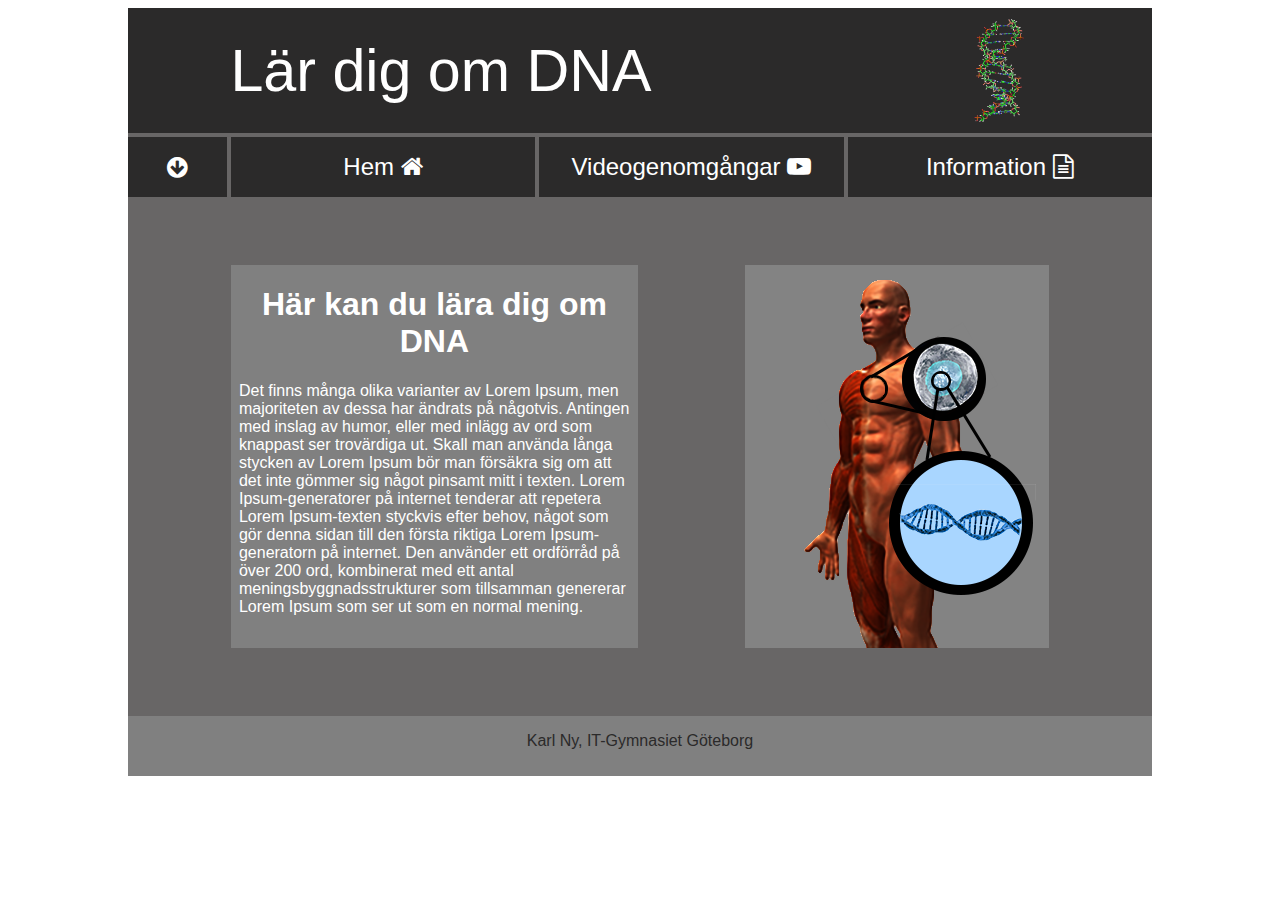
<file: slutprojekt/site/public/index.html>
<!DOCTYPE html>
<html lang="en">
<head>
    <meta charset="UTF-8">
    <meta name="viewport" content="width=device-width, initial-scale=1.0">
    <meta http-equiv="X-UA-Compatible" content="ie=edge">
    <link rel="stylesheet" href="https://cdnjs.cloudflare.com/ajax/libs/font-awesome/4.7.0/css/font-awesome.min.css">
    <link rel="stylesheet"  href="https://fonts.googleapis.com/icon?family=Material+Icons">
    <link rel="stylesheet" href="css/css.css">
    <title>Läran om DNA</title>
    <script src="js/js.js" ></script>
</head>
<body>
    
    <div class="container">
        
        <header>
            <div class="titel">
                <p>Lär dig om DNA</p>
            </div>
            <div class="dnagif">
                <img src="img/dnagif.gif" alt="dnagif" style="width:75px;height:124px;">
            </div>
        </header>

        <nav>
            <i class="material-icons" style="color:white;">menu</i>
                <div class="menu" onclick="toggleMenu()">
                    <i class="fa fa-arrow-circle-down" style="font-size:24px;color:white; margin: auto;" ></i>
                </div>
                    <div class="bar">
                        <p class="menutitle">Sidor du kan använda dig av för mer fakta</p>    
                            <div class="menutext">
                                <li>
                                    <a href="http://ehinger.nu/undervisning/">Ehinger.nu</a>
                                </li>
                            </div>
                            <div class="menutext">
                                <li>
                                    <a href="http://kemi2-dennis.weebly.com/biokemi.html">Genetik.nu</a>
                                </li>
                            </div>
                            <div class="menutext">
                                <li>
                                    <a href="https://genteknik.nu/dna/">Kemi 2 med Dennis</a>
                                </li>
                            </div>
                    </div>
                        
                        <div class="hem">
                            <a href="index.html">Hem <i class="fa fa-home" style="font-size:24px"></i></a>
                        </div>
                
                        <div class="videos">
                            <a href="video.html">Videogenomgångar <i class="fa fa-youtube-play" style="font-size:24px"></i></a>
                        </div>
                
                        <div class="info">
                            <a href="info.html">Information <i class="fa fa-file-text-o" style="font-size:24px"></i></a>
                        </div>

            <div class="menu2" onclick="toggleMenumobile()"></div>
        </nav>

            <div class="bar2">
                <div class="hem2">
                    <a href="index.html">Hem <i class="fa fa-home" style="font-size:24px"></i></a>
                </div>
            
                <div class="videos2">
                    <a href="video.html">Videogenomgångar <i class="fa fa-youtube-play" style="font-size:24px"></i></a>
                </div>
            
                <div class="info2">
                    <a href="info.html">Information <i class="fa fa-file-text-o" style="font-size:24px"></i></a>
                </div>
                    <p class="menutitle">Sidor du kan använda dig av för mer fakta</p>    
                
                    <div class="menutext">
                        <li>
                            <a href="http://ehinger.nu/undervisning/">Ehinger.nu</a>
                        </li>
                    </div>
                    <div class="menutext">
                        <li>
                            <a href="http://kemi2-dennis.weebly.com/biokemi.html">Genetik.nu</a>
                        </li>
                    </div>
                    <div class="menutext">
                        <li>
                            <a href="https://genteknik.nu/dna/">Kemi 2 med Dennis</a>
                        </li>
                    </div>
            </div>
        
        <main>
            <article class="art1">
    <h1 class="index_rubrik">Här kan du lära dig om DNA</h1>
    <div class="index_brod">Det finns många olika varianter av Lorem Ipsum, men majoriteten av dessa har ändrats på någotvis. Antingen med inslag av humor, eller med inlägg av ord som knappast ser trovärdiga ut. Skall man använda långa stycken av Lorem Ipsum bör man försäkra sig om att det inte gömmer sig något pinsamt mitt i texten. Lorem Ipsum-generatorer på internet tenderar att repetera Lorem Ipsum-texten styckvis efter behov, något som gör denna sidan till den första riktiga Lorem Ipsum-generatorn på internet. Den använder ett ordförråd på över 200 ord, kombinerat med ett antal meningsbyggnadsstrukturer som tillsamman genererar Lorem Ipsum som ser ut som en normal mening.</div>
</article>

<div class="indexbild">
    <div class="mobildiv">

    </div>
</div>


        </main>
        <footer>
            <p>Karl Ny, IT-Gymnasiet Göteborg</p>
        </footer>
    </div>
</body>

</html>
</file>
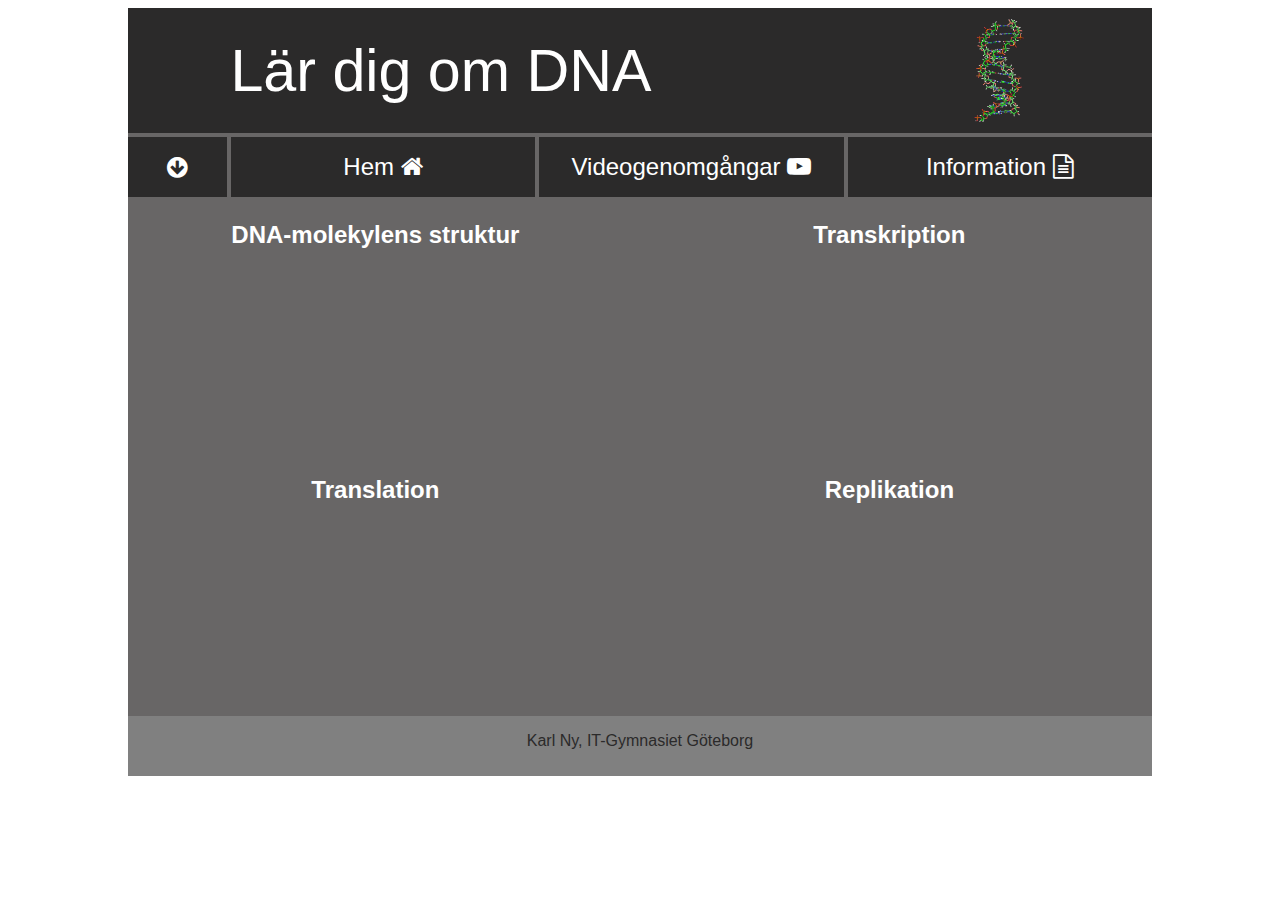
<file: slutprojekt/site/public/video.html>
<!DOCTYPE html>
<html lang="en">
<head>
    <meta charset="UTF-8">
    <meta name="viewport" content="width=device-width, initial-scale=1.0">
    <meta http-equiv="X-UA-Compatible" content="ie=edge">
    <link rel="stylesheet" href="https://cdnjs.cloudflare.com/ajax/libs/font-awesome/4.7.0/css/font-awesome.min.css">
    <link rel="stylesheet"  href="https://fonts.googleapis.com/icon?family=Material+Icons">
    <link rel="stylesheet" href="css/css.css">
    <title>Läran om DNA</title>
    <script src="js/js.js" ></script>
</head>
<body>
    
    <div class="container">
        
        <header>
            <div class="titel">
                <p>Lär dig om DNA</p>
            </div>
            <div class="dnagif">
                <img src="img/dnagif.gif" alt="dnagif" style="width:75px;height:124px;">
            </div>
        </header>

        <nav>
            <i class="material-icons" style="color:white;">menu</i>
                <div class="menu" onclick="toggleMenu()">
                    <i class="fa fa-arrow-circle-down" style="font-size:24px;color:white; margin: auto;" ></i>
                </div>
                    <div class="bar">
                        <p class="menutitle">Sidor du kan använda dig av för mer fakta</p>    
                            <div class="menutext">
                                <li>
                                    <a href="http://ehinger.nu/undervisning/">Ehinger.nu</a>
                                </li>
                            </div>
                            <div class="menutext">
                                <li>
                                    <a href="http://kemi2-dennis.weebly.com/biokemi.html">Genetik.nu</a>
                                </li>
                            </div>
                            <div class="menutext">
                                <li>
                                    <a href="https://genteknik.nu/dna/">Kemi 2 med Dennis</a>
                                </li>
                            </div>
                    </div>
                        
                        <div class="hem">
                            <a href="index.html">Hem <i class="fa fa-home" style="font-size:24px"></i></a>
                        </div>
                
                        <div class="videos">
                            <a href="video.html">Videogenomgångar <i class="fa fa-youtube-play" style="font-size:24px"></i></a>
                        </div>
                
                        <div class="info">
                            <a href="info.html">Information <i class="fa fa-file-text-o" style="font-size:24px"></i></a>
                        </div>

            <div class="menu2" onclick="toggleMenumobile()"></div>
        </nav>

            <div class="bar2">
                <div class="hem2">
                    <a href="index.html">Hem <i class="fa fa-home" style="font-size:24px"></i></a>
                </div>
            
                <div class="videos2">
                    <a href="video.html">Videogenomgångar <i class="fa fa-youtube-play" style="font-size:24px"></i></a>
                </div>
            
                <div class="info2">
                    <a href="info.html">Information <i class="fa fa-file-text-o" style="font-size:24px"></i></a>
                </div>
                    <p class="menutitle">Sidor du kan använda dig av för mer fakta</p>    
                
                    <div class="menutext">
                        <li>
                            <a href="http://ehinger.nu/undervisning/">Ehinger.nu</a>
                        </li>
                    </div>
                    <div class="menutext">
                        <li>
                            <a href="http://kemi2-dennis.weebly.com/biokemi.html">Genetik.nu</a>
                        </li>
                    </div>
                    <div class="menutext">
                        <li>
                            <a href="https://genteknik.nu/dna/">Kemi 2 med Dennis</a>
                        </li>
                    </div>
            </div>
        
        <main>
            <article class="art2">
    <div class="vidtitel1">
        <h2>DNA-molekylens struktur</h2>
    </div>  

    <div class="film1">
        <iframe src="https://www.youtube.com/embed/3Beb1QJaKhU" frameborder="0" allow="autoplay; encrypted-media" allowfullscreen width="210" height="85"></iframe>
    </div>
</article>

<article class="art3">
    <div class="vidtitel2">
        <h2>Transkription</h2>
    </div>  

    <div class="film2">
        <iframe src="https://www.youtube.com/embed/0dhg1bwtyIY" frameborder="0" allow="autoplay; encrypted-media" allowfullscreen width="210" height="85"></iframe>
    </div>
</article>

<article class="art4">
    <div class="vidtitel3">
        <h2>Translation</h2>
    </div>  

    <div class="film3">
        <iframe src="https://www.youtube.com/embed/BsChDDLz8aU" frameborder="0" allow="autoplay; encrypted-media" allowfullscreen width="210" height="85"></iframe>
    </div>
</article>

<article class="art5">
    <div class="vidtitel4">
        <h2>Replikation</h2>
    </div>  

    <div class="film4">
        <iframe src="https://www.youtube.com/embed/Jur0Wh4HouQ" frameborder="0" allow="autoplay; encrypted-media" allowfullscreen width="210" height="85"></iframe>
    </div>
</article>
        </main>
        <footer>
            <p>Karl Ny, IT-Gymnasiet Göteborg</p>
        </footer>
    </div>
</body>

</html>
</file>
<file: slutprojekt/site/public/css/css.css>
.container{height:768px;width:1024px;margin-left:auto;margin-right:auto;grid-template-columns:repeat(10,1fr);grid-template-rows:repeat(12,1fr);display:grid;grid-column-gap:4px;grid-row-gap:4px;background-color:#686666;font-family:'Trebuchet MS','Lucida Sans Unicode','Lucida Grande','Lucida Sans',Arial,sans-serif}header{grid-column:1 / 11;grid-row:1 / 3;display:grid;color:white;grid-template-columns:repeat(10,1fr);grid-template-rows:repeat(2,1fr);background-color:#2b2a2a;z-index:+2}.titel{grid-column:2 / 7;grid-row:1 / 3;font-size:370%;display:grid;align-content:center}.dnagif{grid-column:9 / 10;display:grid;justify-content:center}nav{grid-column:1 / 11;grid-row:3 / 4;display:grid;grid-template-columns:repeat(10,1fr);grid-template-rows:repeat(1,1fr);grid-column-gap:4px;font-family:'Trebuchet MS','Lucida Sans Unicode','Lucida Grande','Lucida Sans',Arial,sans-serif;font-size:150%;z-index:+2}.menu{grid-column:1 / 2;grid-template-columns:repeat(1,1fr);grid-template-rows:repeat(1,1fr);display:grid;position:relative;background-color:#2b2a2a}.menu:hover{grid-column:1 / 2;align-content:center;justify-content:center;background-color:turquoise;transition:1s}.menutext{color:white}.menutext:hover{background-color:turquoise;transition:1s}.bar{position:absolute;z-index:+1;transition:1s;background-color:#2b2a2a;margin-top:65px;padding:10px;opacity:0}li{list-style-type:none;font-size:80%}.menutitle{font-size:90%;color:white;padding-top:10%}.show{display:block}.animation{opacity:1}.hem{grid-column:2 / 5;text-align:center;background-color:#2b2a2a;display:grid;align-content:center}.hem:hover{grid-column:2 / 5;text-align:center;background-color:turquoise;transition:1s}.videos{grid-column:5 / 8;text-align:center;background-color:#2b2a2a;display:grid;align-content:center}.videos:hover{grid-column:5 / 8;text-align:center;background-color:turquoise;transition:1s}.info{grid-column:8 / 11;text-align:center;background-color:#2b2a2a;display:grid;align-content:center}.info:hover{grid-column:8 / 11;text-align:center;background-color:turquoise;transition:1s}a{text-decoration:none;color:white;font-family:'Trebuchet MS','Lucida Sans Unicode','Lucida Grande','Lucida Sans',Arial,sans-serif}main{grid-column:1 / 11;grid-row:4 / 12;display:grid;grid-template-columns:repeat(10,1fr);grid-template-rows:repeat(8,1fr);grid-column-gap:4px;font-family:'Trebuchet MS','Lucida Sans Unicode','Lucida Grande','Lucida Sans',Arial,sans-serif;font-size:100%}footer{grid-column:1 / 11;grid-row:12 / 13;display:grid;grid-template-columns:repeat(1,1fr);grid-template-rows:repeat(1,1fr);grid-column-gap:4px;font-family:'Trebuchet MS','Lucida Sans Unicode','Lucida Grande','Lucida Sans',Arial,sans-serif;font-size:100%;background-color:grey;text-align:center;color:#2b2a2a}.art1{grid-column:2 / 6;grid-row:2 / 8;grid-template-columns:repeat(1,1fr);grid-template-rows:repeat(1,1fr);background-color:grey;color:white}.index_rubrik{text-align:center}.index_brod{padding-left:2%;padding-right:2%}.indexbild{grid-column:7 / 10;grid-row:2 / 8;grid-template-columns:repeat(1,1fr);grid-template-rows:repeat(1,1fr);display:grid;background-color:grey}.mobildiv{grid-column:1 / 2;grid-row:1 / 2;background-image:url(../img/indexdesktop.png)}.vidtitel1{grid-column:2 / 5;grid-row:1 / 2;grid-template-columns:repeat(1,1fr);grid-template-rows:repeat(1,1fr);color:white;text-align:center;padding-right:5%}.film1{grid-column:2 / 5;grid-row:2 / 5;padding-left:8%}.vidtitel2{grid-column:7 / 10;grid-row:1 / 2;grid-template-columns:repeat(1,1fr);grid-template-rows:repeat(1,1fr);color:white;text-align:center;padding-right:5%}.film2{grid-column:7 / 10;grid-row:2 / 5;padding-left:8%}.vidtitel3{grid-column:2 / 5;grid-row:5 / 6;grid-template-columns:repeat(1,1fr);grid-template-rows:repeat(1,1fr);color:white;text-align:center;padding-right:5%}.film3{grid-column:2 / 5;grid-row:6 / 9;padding-left:8%}.vidtitel4{grid-column:7 / 10;grid-row:5 / 6;grid-template-columns:repeat(1,1fr);grid-template-rows:repeat(1,1fr);color:white;text-align:center;padding-right:5%}.film4{grid-column:7 / 10;grid-row:6 / 9;padding-left:8%}.art2{grid-column:2 / 5;grid-row:1 / 5;grid-template-columns:repeat(1,1fr);grid-template-rows:repeat(1,1fr)}.art3{grid-column:7 / 10;grid-row:1 / 5;grid-template-columns:repeat(1,1fr);grid-template-rows:repeat(1,1fr)}.art4{grid-column:2 / 5;grid-row:5 / 8;grid-template-columns:repeat(1,1fr);grid-template-rows:repeat(1,1fr)}.art5{grid-column:7 / 10;grid-row:5 / 8;grid-template-columns:repeat(1,1fr);grid-template-rows:repeat(1,1fr)}.art6{grid-column:2 / 5;grid-row:2 / 5;grid-template-columns:repeat(1,1fr);grid-template-rows:repeat(1,1fr);background-color:grey;font-size:120%;color:white}.map{grid-column:7 / 10;grid-row:2 / 8;grid-template-columns:repeat(1,1fr);grid-template-rows:repeat(1,1fr);background-color:grey}.infobild1{grid-column:2 / 5;grid-row:6 / 8;grid-template-columns:repeat(1,1fr);grid-template-rows:repeat(1,1fr);background-color:grey;background-image:url(../img/desktopspritesheet.png)}.adress{text-align:center}.menu2{display:none}.bg-it_gymnasiet{width:127px;height:127px;background:url('css_sprites.png') -177px -0}.bg-origovägen{width:177px;height:127px;background:url('css_sprites.png') -0 -0}.bar2{display:none}.material-icons{display:none}.material-icons{display:none}@media only screen and (max-device-width:670px){.container{width:100vw;height:100vh;grid-template-columns:repeat(6,1fr);grid-template-rows:repeat(17,1fr);padding:auto;margin:auto}header{grid-column:1 / 6;grid-row:1 / 3;display:grid;color:white;grid-template-columns:repeat(6,1fr);grid-template-rows:repeat(2,1fr);background-color:#2b2a2a;z-index:+2}.titel{grid-column:1 / 6;grid-row:1 / 3;font-size:170%;display:grid;align-content:center;padding-left:5%}.dnagif{grid-column:5 / 6;display:grid;justify-content:center;display:none}nav{grid-column:6 / 7;grid-row:1 / 3;grid-template-columns:repeat(3,1fr);grid-template-rows:repeat(3,1fr);font-family:'Trebuchet MS','Lucida Sans Unicode','Lucida Grande','Lucida Sans',Arial,sans-serif;font-size:150%;column-gap:0;z-index:+2;background-color:#2b2a2a;justify-content:center;display:flex}.menu{grid-column:1 / 2;grid-template-columns:repeat(1,1fr);grid-template-rows:repeat(1,1fr);display:grid;position:relative;background-color:#2b2a2a;display:none}.menu2{position:absolute;width:10%;height:10%;grid-column:1 / 2;display:block;color:white}.menutext{color:white;font-size:120%}.bar{position:absolute;z-index:+1;transition:1s;background-color:#2b2a2a;margin-top:65px;padding:10px;opacity:0;display:none}.bar2{position:absolute;z-index:+4;transition:1s;background-color:#2b2a2a;padding:10px;visibility:hidden;width:95%;height:50%;transform:translateX(100%);margin:80px 0 0 0;display:block}li{list-style-type:none;font-size:80%}li:hover{list-style-type:none;font-size:80%;color:white}.menutitle{font-size:110%;color:white}.show{display:block}.animation{opacity:1}.hem2{grid-column:2 / 5;background-color:#2b2a2a;display:grid;font-size:150%}.hem{display:none}.videos2{grid-column:5 / 8;background-color:#2b2a2a;display:grid;font-size:150%}.videos{display:none}.info2{grid-column:8 / 11;background-color:#2b2a2a;display:grid;font-size:150%}.info{display:none}a{text-decoration:none;color:white;font-family:'Trebuchet MS','Lucida Sans Unicode','Lucida Grande','Lucida Sans',Arial,sans-serif}a:hover{color:aqua}main{grid-column:1 / 7;grid-row:3 / 17;display:grid;grid-template-columns:repeat(6,1fr);grid-template-rows:repeat(14,1fr);grid-column-gap:4px;font-family:'Trebuchet MS','Lucida Sans Unicode','Lucida Grande','Lucida Sans',Arial,sans-serif;font-size:100%}footer{grid-column:1 / 7;grid-row:17 / 18;display:grid;grid-template-columns:repeat(1,1fr);grid-template-rows:repeat(1,1fr);grid-column-gap:4px;font-family:'Trebuchet MS','Lucida Sans Unicode','Lucida Grande','Lucida Sans',Arial,sans-serif;font-size:100%;background-color:grey;text-align:center;color:#2b2a2a}.art1{grid-column:2 / 6;grid-row:2 / 7;grid-template-columns:repeat(1,1fr);grid-template-rows:repeat(1,1fr);background-color:grey;color:white}.index_rubrik{text-align:center;font-size:100%}.index_brod{padding-left:2%;padding-right:2%;font-size:55%}.indexbild{grid-column:2 / 6;grid-row:8 / 14;display:grid;grid-template-columns:repeat(4,1fr);grid-template-rows:repeat(6,1fr);background-color:grey;justify-content:center}.mobildiv{grid-column:2 / 4;grid-row:1 / 7;display:grid;background-image:url(../img/indexmobil.png);justify-content:center}.art2{grid-column:2 / 6;grid-row:1 / 4;grid-template-columns:repeat(6,1fr);grid-template-rows:repeat(4,1fr)}.art3{grid-column:2 / 6;grid-row:4 / 7;grid-template-columns:repeat(6,1fr);grid-template-rows:repeat(4,1fr)}.art4{grid-column:2 / 6;grid-row:7 / 10;grid-template-columns:repeat(6,1fr);grid-template-rows:repeat(4,1fr)}.art5{grid-column:2 / 6;grid-row:10 / 13;grid-template-columns:repeat(6,1fr);grid-template-rows:repeat(4,1fr)}.vidtitel1{grid-column:1 / 6;grid-row:1 / 2;font-size:60%;color:white;text-align:center}.film1{grid-column:1 / 6;grid-row:2 / 4}.vidtitel2{grid-column:1 / 6;grid-row:4 / 5;grid-template-columns:repeat(1,1fr);grid-template-rows:repeat(1,1fr);color:white;font-size:60%;text-align:center}.film2{grid-column:2 / 4;grid-row:5 / 7}.vidtitel3{grid-column:1 / 6;grid-row:7 / 8;font-size:60%;grid-template-columns:repeat(1,1fr);grid-template-rows:repeat(1,1fr);color:white;text-align:center}.film3{grid-column:2 / 4;grid-row:8 / 10}.vidtitel4{grid-column:1 / 6;grid-row:5 / 6;font-size:60%;grid-template-columns:repeat(1,1fr);grid-template-rows:repeat(1,1fr);color:white;text-align:center}.film4{grid-column:2 / 6;grid-row:6 / 9}.art6{grid-column:2 / 6;grid-row:2 / 6;grid-template-columns:repeat(1,1fr);grid-template-rows:repeat(1,1fr);background-color:grey;font-size:120%;color:white}.map{grid-column:2 / 6;grid-row:11 / 14;grid-template-columns:repeat(1,1fr);grid-template-rows:repeat(1,1fr);background-color:grey}.infobild1{grid-column:2 / 6;grid-row:7 / 10;display:grid;grid-template-columns:repeat(1,1fr);grid-template-rows:repeat(1,1fr);background-image:url(../img/mobilespritesheet.png)}.bg-it_gymnasiet2{width:114px;height:114px;background:url('mobilespritesheet.png') -134px -0}.bg-origovägen2{width:134px;height:114px;background:url('mobilespritesheet.png') -0 -0}.adress{text-align:center}.material-icons{display:inline-block;padding-top:20%;font-size:50px;color:white}.material-icons:hover{color:aqua}i{color:aqua}.visible{visibility:visible}.animation2{transform:translateX(0)}}
</file>
